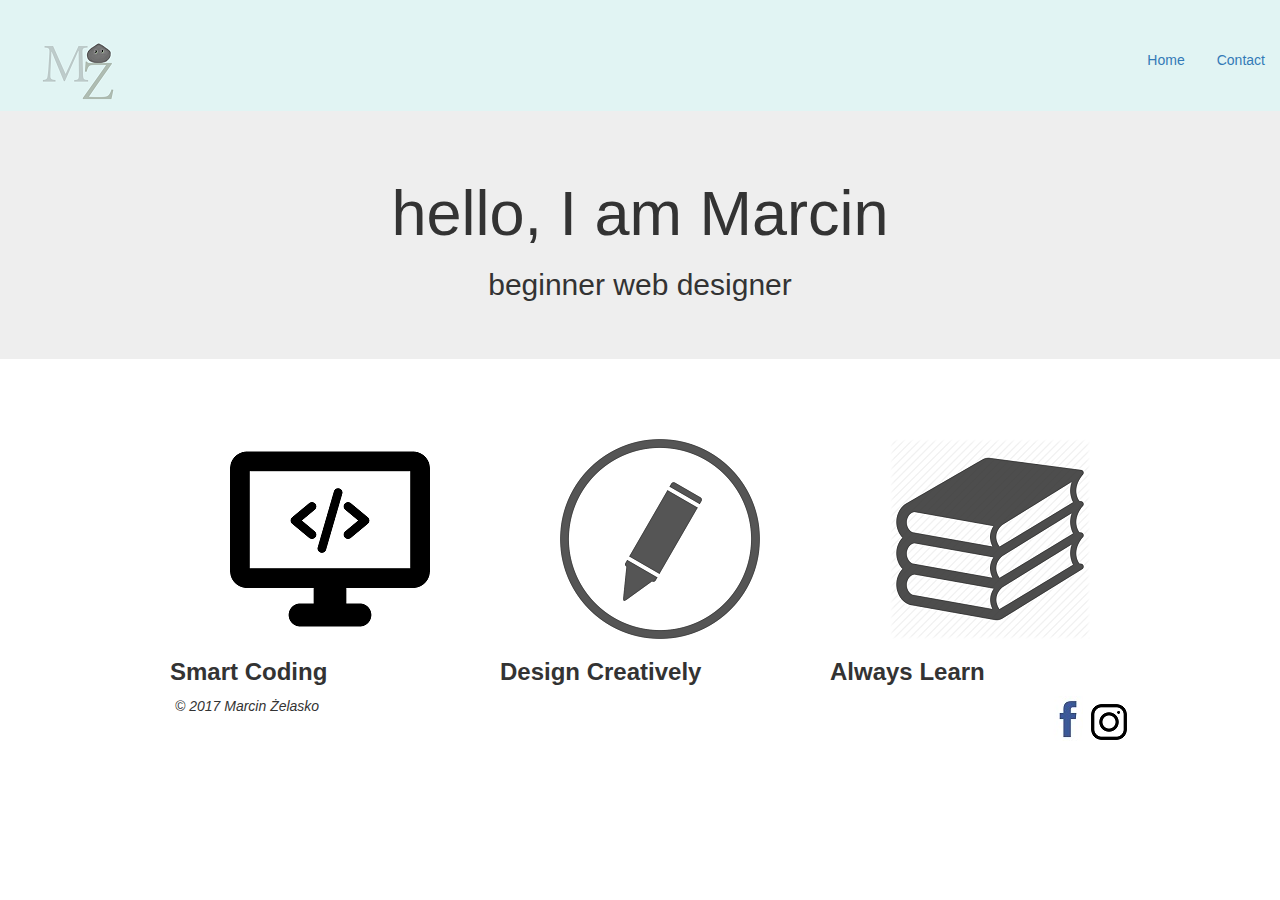
<file: aboutme.html>
<!DOCTYPE html>
<html lang="en">
		<head>
			<meta charset="UTF-8">
			<link rel="stylesheet" href="https://maxcdn.bootstrapcdn.com/bootstrap/3.3.7/css/bootstrap.min.css">
			<link rel="stylesheet" type="text/css" href="css/contact.css">
			<meta name="viewport" content="width=device-width, initial-scale=1">
		<title>About Me</title>
		</head>
		<div class="header">
				<div id="first" class="row">
					<div class="col-sm-4"><img id="logo" src="img/logo2.png"></div>
					<div class="col-sm-4"></div>
					<div class="col-sm-4">
						<ul class="nav nav-pills">
							<li><a href="index">Home</a></li>
							<li><a href="contact.html">Contact</a></li>
						</ul>
					</div>
			</div>
		</div>
			<div class="jumbotron">
				<h1>hello, I am Marcin</h1> <h2>beginner web designer</h2>
			</div>
			<div class="main">
				<div class="container">
					<div class="row">
						<div class="col-md-4">
							<img class="abt" src="img/coding.png">
							<h3 class="summary">Smart Coding</h3>
						</div>
						<div class="col-md-4">
							<img class="abt" src="img/design.png">
							<h3 id="design" class="summary">Design Creatively</h3>
						</div>
						<div class="col-md-4">
							<img class="abt" src="img/books.png">
							<h3 class="summary">Always Learn</h3>
						</div>
			<div class="footer">
				<p id="name">&copy 2017 Marcin Żelasko</p>
				<a link href="https://www.instagram.com/zelaskov/">
					<img id="insta" src="img/insta.png"></a>
					<a link href="https://www.facebook.com/marcin.zelasko.5">
					<img id="face" src="img/facebook.jpg"></a>
				</div>
			</div>
</file>
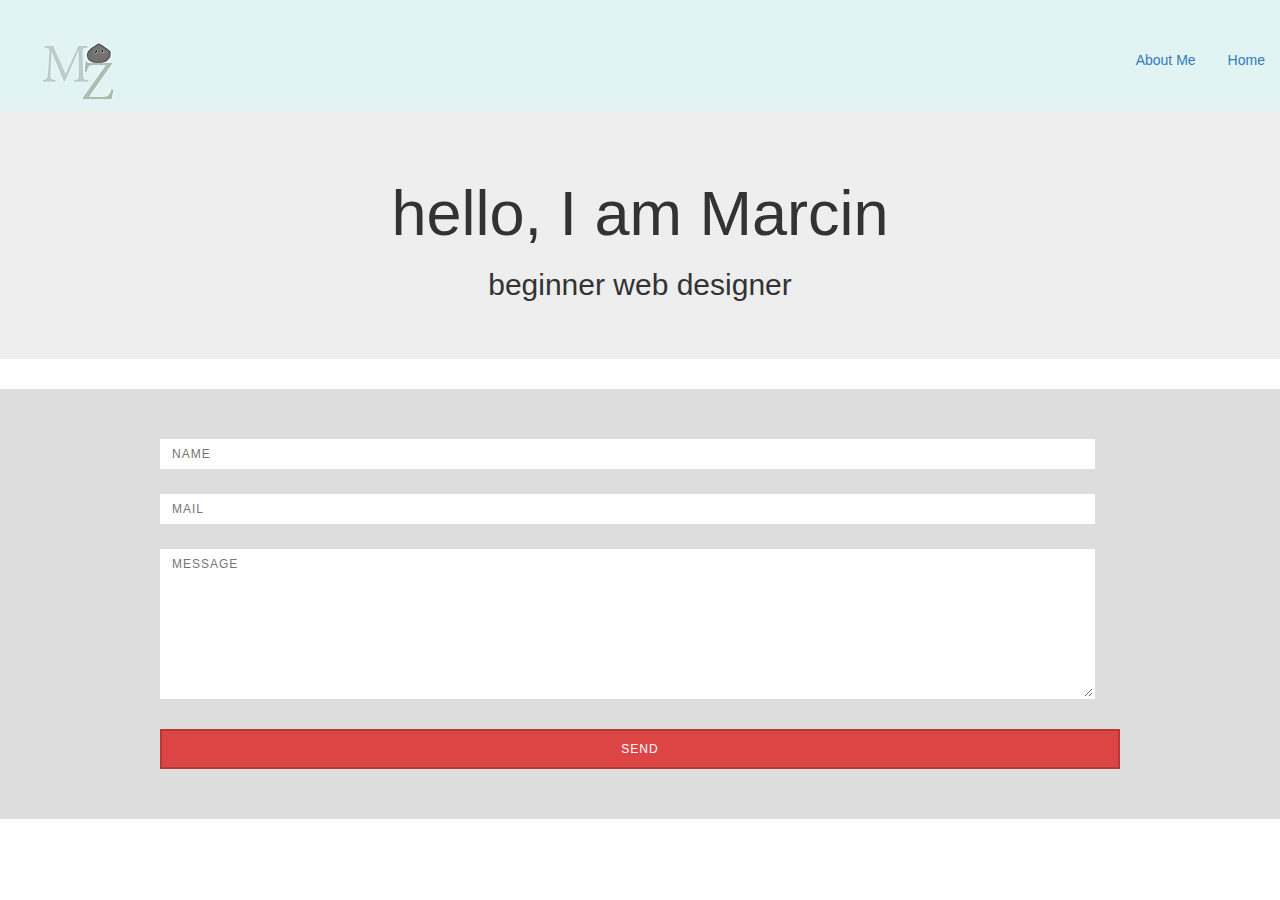
<file: contact.html>
<!DOCTYPE html>
	<html lang="en">
		<head>
			<meta charset="UTF-8">
			<link rel="stylesheet" href="https://maxcdn.bootstrapcdn.com/bootstrap/3.3.7/css/bootstrap.min.css">
			<link rel="stylesheet" type="text/css" href="css/contact.css">
			<meta name="viewport" content="width=device-width, initial-scale=1">
		<title>Marcin Żelasko | Web Developer</title>
		</head>
		<body>
			<div class="header">
				<div id="first" class="row">
					<div class="col-sm-4"><img id="logo" src="img/logo2.png"></div>
					<div class="col-sm-4"></div>
					<div class="col-sm-4">
						<ul class="nav nav-pills">
							<li><a href="aboutme.html">About Me</a></li>
							<li><a href="index">Home</a></li>
						</ul>
					</div>
			</div>
		</div>
			<div class="jumbotron">
				<h1>hello, I am Marcin</h1> <h2>beginner web designer</h2>
			</div>
					<section id="contact">
  
<div class="container">

<form name="htmlform" method="post" action="toyousender.php">

<input type="text" name="first_name" placeholder="NAME" required>
  
<input  type="email" name="email" placeholder="MAIL" required>
  
<textarea name="comments" placeholder="MESSAGE" required ></textarea>
  
<button name="send" type="submit" class="submit">SEND</button>
  
</form>
 
  </div>
  </section>
</file>
<file: css/contact.css>
#contact {width:100%; height:100%; margin 0 auto; background: #DDD; }

.container {width:960px; height:auto; margin: 0 auto; padding: 50px 0;}

#contact .container form input,
#contact .container form textarea {
  width:97.4%;
  height:30px;
  padding:5px 10px;
  font-size: 12px;
  color:#999;
  letter-spacing:1px;
  background: #FFF;
  border:2px solid #FFF;
  margin-bottom:25px;
  -webkit-transition:all .1s ease-in-out;
  -moz-transition:all .1s ease-in-out;
  -ms-transition:all .1s ease-in-out;
  -o-transition:all .1s ease-in-out;
  transition:all .1s ease-in-out;}

#contact .container form input:focus,
#contact .container form textarea:focus {
  border:2px solid #dd4545;
  color:#999;}

#contact .container form textarea {
  height:150px;}

#contact .container form .submit {
  width:100%;
  padding:5px 10px;
  font-size: 12px;
  letter-spacing:1px;
  background:#dd4545;
  height:40px;
  text-transform:uppercase;
  letter-spacing:1px;
  color:#FFF;
  border:2px solid #b43838;
  -webkit-transition:all .1s ease-in-out;
  -moz-transition:all .1s ease-in-out;
  -ms-transition:all .1s ease-in-out;
  -o-transition:all .1s ease-in-out;
  transition:all .1s ease-in-out;}

#contact .container form .submit:hover {
  color:#FFF;
  border:2px solid #dd4545;
  background: #b43838;
  cursor:pointer;}

#contact .container form .required {
  color:#b43838;}
  * {
  font-family: Helvetica; sans-serif;
}
body {
    overflow-x:hidden;
}
ul {
  float: right;
  display: inline-block;
  padding-top: 40px;
}
.header {
  background-color:
  height: 100px;
}
#logo {
  padding-top: 30px;
  padding-left: 30px;
  float: left;
}
#first {
  background-color: #e1f4f3;
} 

h1, h2 {
  text-align: center;
}
li {
  color: black;
}
#show {
  background-color: white;
  padding: 20px;
  float: right;
}
.footer p {
  font-style: italic;
  text-align: left;
  display: inline;
}
#logoam {
  background-color: white;
}
#coding {
  float: right;
  margin-right: 75px;
}
.col-sm-4 {
  float:left;
}
#insta {
  float: right;
}
#name {
  padding: 60px 0 0 30px;
}
#face {
  float: right;
}
.summary {
  margin-left: 10px;
  font-weight: bold;
}
#goals {
  text-align: center;
  text-transform: uppercase;
  font-weight: bold;
  padding: 40px;
  margin-right: 30px;
}
#design {
  margin-right: 70px;
}
.abt {
  margin-left: 70px;
}
.footer {
  margin-top: 30px;
}
.contact {
  background: url(img/background.jpg) no-repeat center center fixed;
}
</file>
